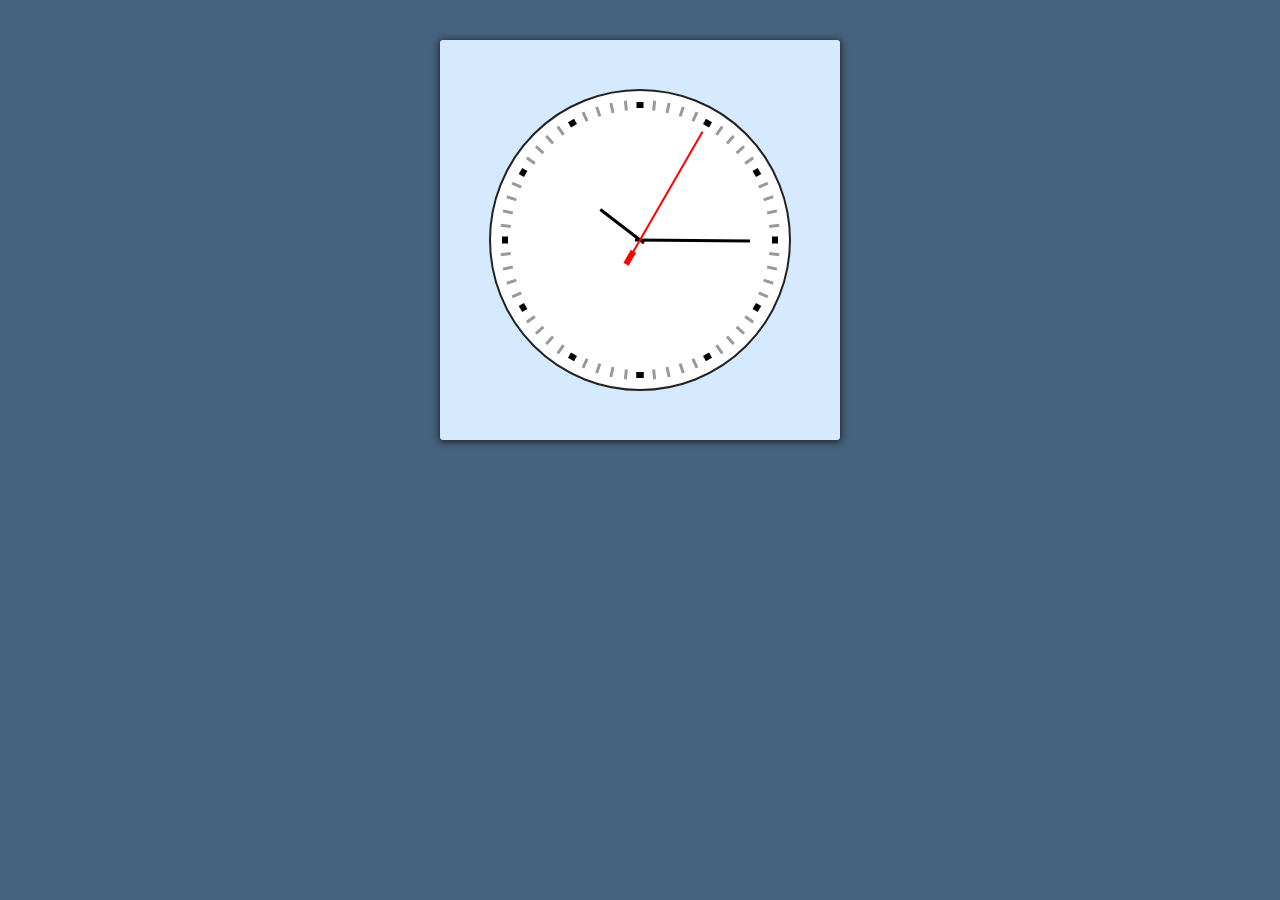
<file: index.html>
<!doctype html>
<html ng-app="clockApp">
<head>
	<link rel="stylesheet" href="css/app.css">
	<link rel="stylesheet" href="css/foundation.min.css" />
	<link href='http://fonts.googleapis.com/css?family=Roboto:400,300' rel='stylesheet' type='text/css'>
</head>
<body ng-controller="DateCtrl">
	<div class="flip-container" ontouchstart="this.classList.toggle('hover');">
		<div class="flipper">
			<div class="front">
				<div class="clock-container">
					<clock></clock>
				</div>
			</div>
			<div class="back">
				<display></display>
			</div>
		</div>
	</div>
	<script src="//ajax.googleapis.com/ajax/libs/jquery/1.10.2/jquery.min.js"></script>
	<script type="text/javascript" src="js/vendor/angular.min.js"></script>
	<script type="text/javascript" src="js/main.js"></script>
</body>
</html>
</file>
<file: css/app.css>
body, html {
	font-size: 24px !important;
	font-family: 'Roboto', sans-serif !important;
	background-color: #46637E !important;
}

.c {
	margin: 1em 0;
}

.minor {
	stroke-width: 3;
	stroke: rgb(153, 153, 153);
}

.major {
	stroke-width: 7;
	stroke: rgb(0, 0, 0);
}

.minute, .hour {
	stroke-width: 3;
	stroke: rgb(0, 0, 0);
}

.second {
	stroke-width: 2;
	stroke: red;
}

.counterweight {
	stroke-width: 6;
	stroke:red;
}
.circle {
	stroke: #222;
	fill: #fff;
}

.left, .right {
	float: left;
 	width: 50%;
 	-webkit-box-sizing: border-box;
 	-moz-box-sizing: border-box;
 	box-sizing: border-box;
}

.clock-container {
	width: 400px;
	margin: auto;
}

.dateHolder {
	font-size: 1em;
	font-family: inherit !important;
	background-color: #D5EAFF;
	width: 400px;
	height: 400px;
	padding: 0.25em;
	border-radius: 3px;
	box-shadow: 0px 1px 7px 1px #222;
}

.title {
	font-family: inherit !important;
	font-weight: 400;
	font-size: 1.5em;
}

.wraparound {
	position:relative;
	padding: 20px 30px;
	margin: 0 125px 0 -16px;
	background-color: #004B7E;
	box-shadow: 0px 1px 2px 1px #222;
}
.wraparound:before {
	content:" ";
	border-top: 10px solid #000;
	border-left: 10px solid transparent;
	position:absolute;
	bottom:-10px;
	left: 0;
}

.clockHolder {
	background-color: #D5EAFF;
	border-radius: 3px;
	height: 400px;
	box-shadow: 0px 1px 7px 1px #222;
}

.flip-container {
	perspective: 1000;
	-webkit-perspective: 1000;
	margin: 40px auto;
}
/* flip the pane when hovered */
.flip-container:hover > .flipper {
	transform: rotateY(180deg);
	-webkit-transform: rotateY(180deg);
}

.flip-container, .flipper, .front, .back {
	width: 400px;
	height: 400px;
}

/* flip speed goes here */
.flipper {
	transition: 0.6s;
	transform-style: preserve-3d;
	-webkit-transform-style: preserve-3d; /* Safari and Chrome */

	position: relative;
}

/* hide back of pane during swap */
.front, .back {
	backface-visibility:hidden;
	-webkit-backface-visibility:hidden; /* Chrome and Safari */
	-moz-backface-visibility:hidden; /* Firefox */
	-ms-backface-visibility:hidden;

	position: absolute;
	top: 0;
	left: 0;
}

/* front pane, placed above back */
.front {
	z-index: 2;
}

/* back, initially hidden pane */
.back {
	transform: rotateY(180deg);
	-webkit-transform: rotateY(180deg);
}
</file>
